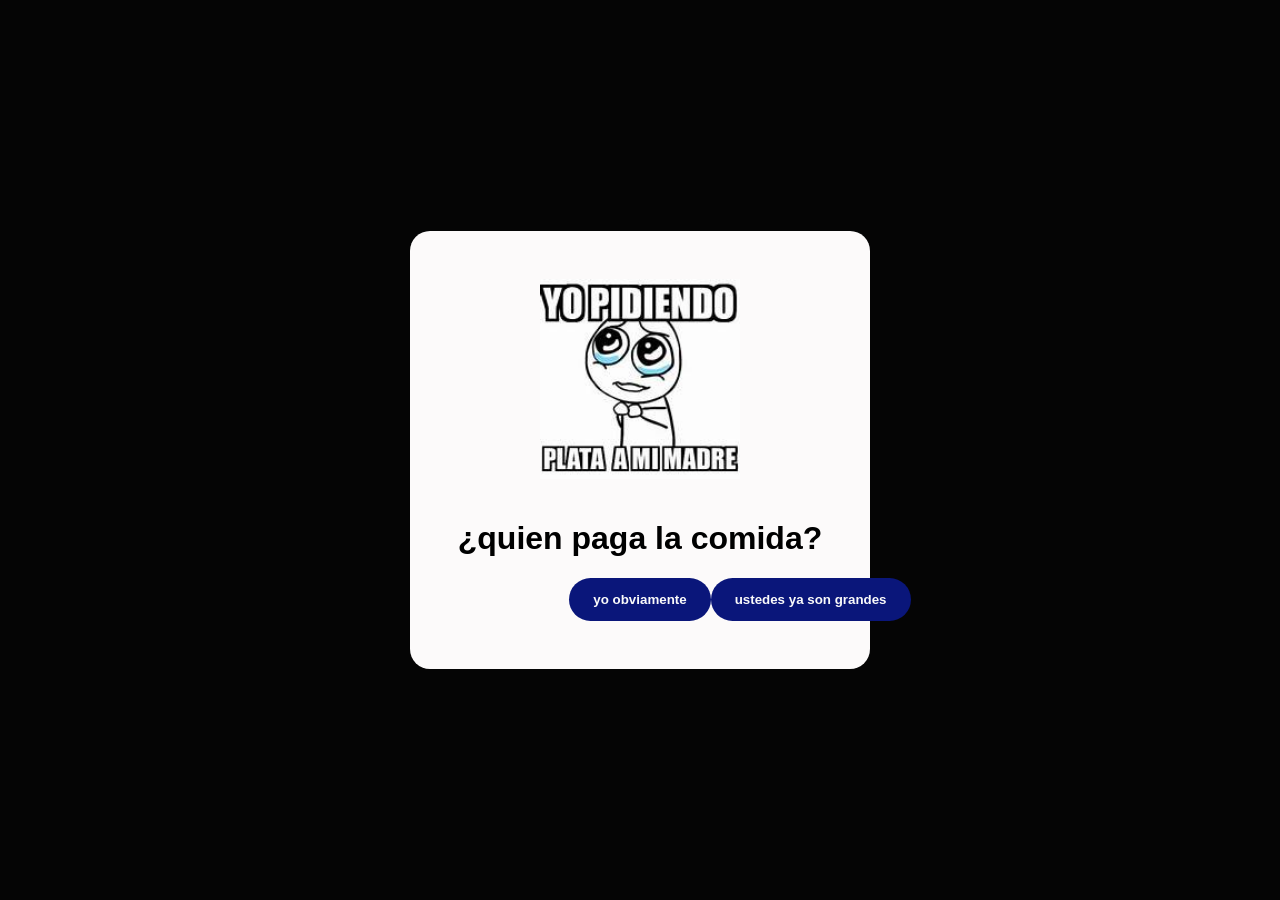
<file: index.html>
<!DOCTYPE html>
<html lang="es">
<head>
    <meta charset="UTF-8">
    <title>comida</title>
    <link rel="stylesheet" href="notocarbien.css">
</head>
<body>
    <div class="question-container">
        <img src="plata.gif" class="local-gif" alt="Animalitos tiernos">
        <h1 class="question">¿quien paga la comida?</h1>
        <div class="button-container">
            <button class="btn" id="yesBtn">yo obviamente</button>
            <button class="btn" id="noBtn">ustedes ya son grandes</button>
        </div>
    </div>

    <script src="notocar.js"></script>
</body>
</html>
</file>
<file: notocarbien.css>
body {
    background-color: #050505;
    display: flex;
    justify-content: center;
    align-items: center;
    height: 100vh;
    margin: 0;
    font-family: sans-serif;
}

.question-container {
    text-align: center;
    background: rgb(252, 250, 250);
    padding: 3rem;
    border-radius: 20px;
}

.local-gif {
    width: 200px;
    margin-bottom: 1rem;
}

.btn {
    padding: 14px 24px;
    border: none;
    border-radius: 50px;
    background-color: #0a167a;
    color: rgb(250, 250, 250);
    font-weight: bold;
    cursor: pointer;
}

#noBtn {
    position: absolute; /* Esto permite que el botón se mueva por toda la pantalla */
}
</file>
